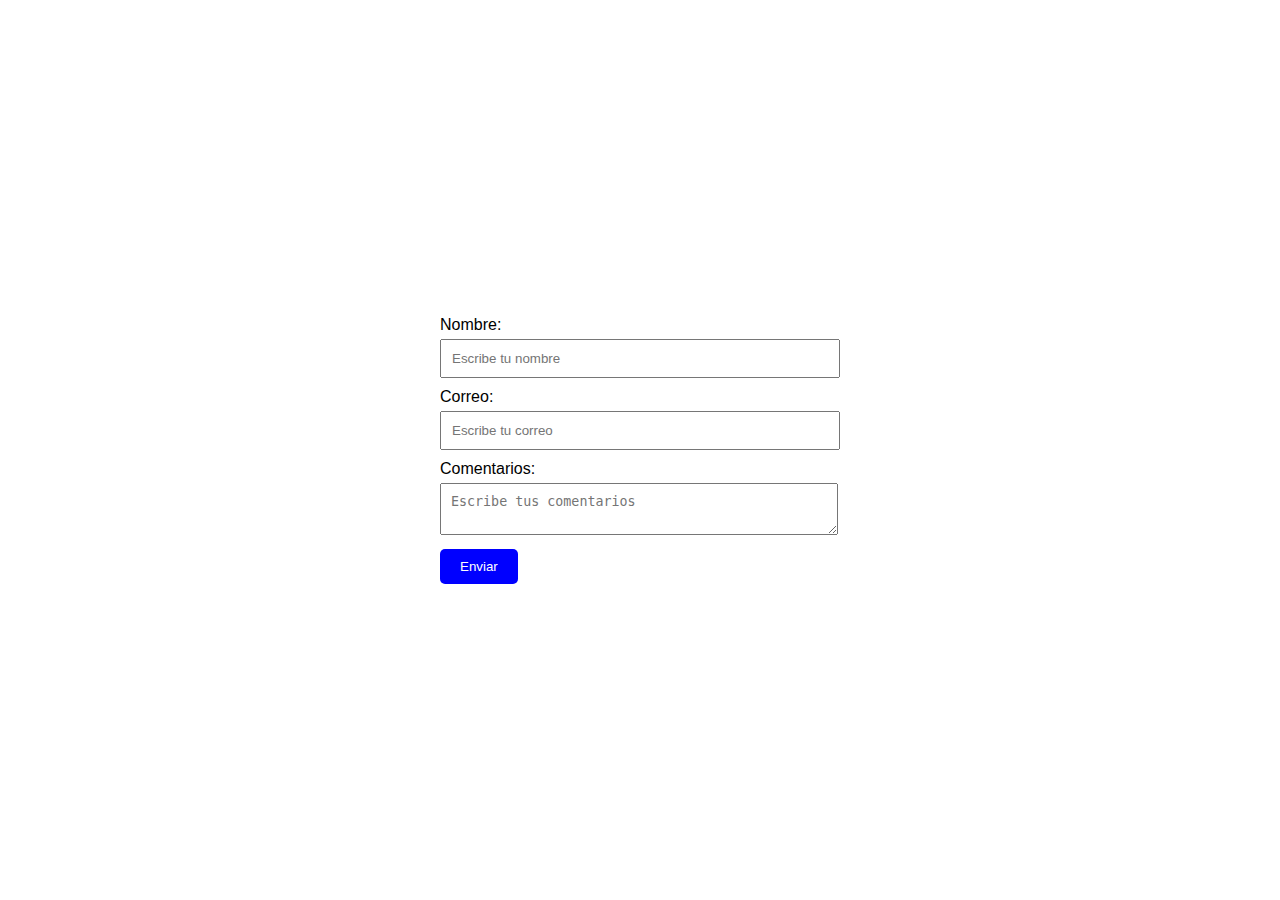
<file: hola_mundo.html>
<!DOCTYPE html>
<html lang="es">
<head>
    <meta charset="UTF-8">
    <meta name="viewport" content="width=device-width, initial-scale=1.0">
    <title>Formulario Simple</title>
    <style>
        body {
            margin: 0;
            padding: 0;
            font-family: Arial, sans-serif;
            background: url('https://images.pling.com/img/00/00/62/69/92/2054062/angry-gut-berserk1.jpg') no-repeat center center fixed;
            background-size: cover;
        }

        #formulario-container {
            display: flex;
            justify-content: center;
            align-items: center;
            height: 100vh;
     
        }

        #formulario {
            width: 400px;
            padding: 20px;
            border-radius: 20px;
            background-color: rgba(255, 255, 255, 0.9); /* Fondo blanco translúcido */

        }

        label {
            display: block;
            margin-bottom: 5px;
        }

        input[type="text"],
        input[type="email"],
        textarea {
            width: 94%;
            padding: 10px;
            margin-bottom: 10px;
        }

        #botonEnviar {
            background-color: blue; /* Color azul configurable */
            color: white;
            padding: 10px 20px;
            border: none;
            cursor: pointer;
            border-radius: 5px;
        }

        #botonEnviar:hover {
            background-color: darkblue;
        }

        #modal {
            display: none;
            position: fixed;
            top: 0;
            left: 0;
            width: 100%;
            height: 100%;
            background-color: rgba(0, 0, 0, 0.7);
        }

        #modal-content {
            background-color: white;
            width: 300px;
            padding: 20px;
            position: absolute;
            top: 50%;
            left: 50%;
            transform: translate(-50%, -50%);
        }
    </style>
</head>
<body>
    <div id="formulario-container">
        <div id="formulario">
            <form>
                <label for="nombre">Nombre:</label>
                <input type="text" id="nombre" placeholder="Escribe tu nombre" required>

                <label for="correo">Correo:</label>
                <input type="email" id="correo" placeholder="Escribe tu correo" required>

                <label for="comentarios">Comentarios:</label>
                <textarea id="comentarios" placeholder="Escribe tus comentarios"></textarea>

                <button type="button" id="botonEnviar">Enviar</button>
            </form>
        </div>
    </div>

    <div id="modal">
        <div id="modal-content">
            <p id="saludo"></p>
            <button id="cerrarModal">Cerrar</button>
        </div>
    </div>

    <script>
        // Función para mostrar el modal con el saludo
        function mostrarModal(nombre) {
            const modal = document.getElementById("modal");
            const saludo = document.getElementById("saludo");

            saludo.textContent = "Hola, " + nombre;
            modal.style.display = "block";
        }

        // Función para cerrar el modal
        document.getElementById("cerrarModal").addEventListener("click", function () {
            const modal = document.getElementById("modal");
            modal.style.display = "none";
        }); 

        // Función para manejar el envío del formulario
        document.getElementById("botonEnviar").addEventListener("click", function () {
            const nombre = document.getElementById("nombre").value;
            mostrarModal(nombre);
        });
    </script>
</body>
</html>
</file>
